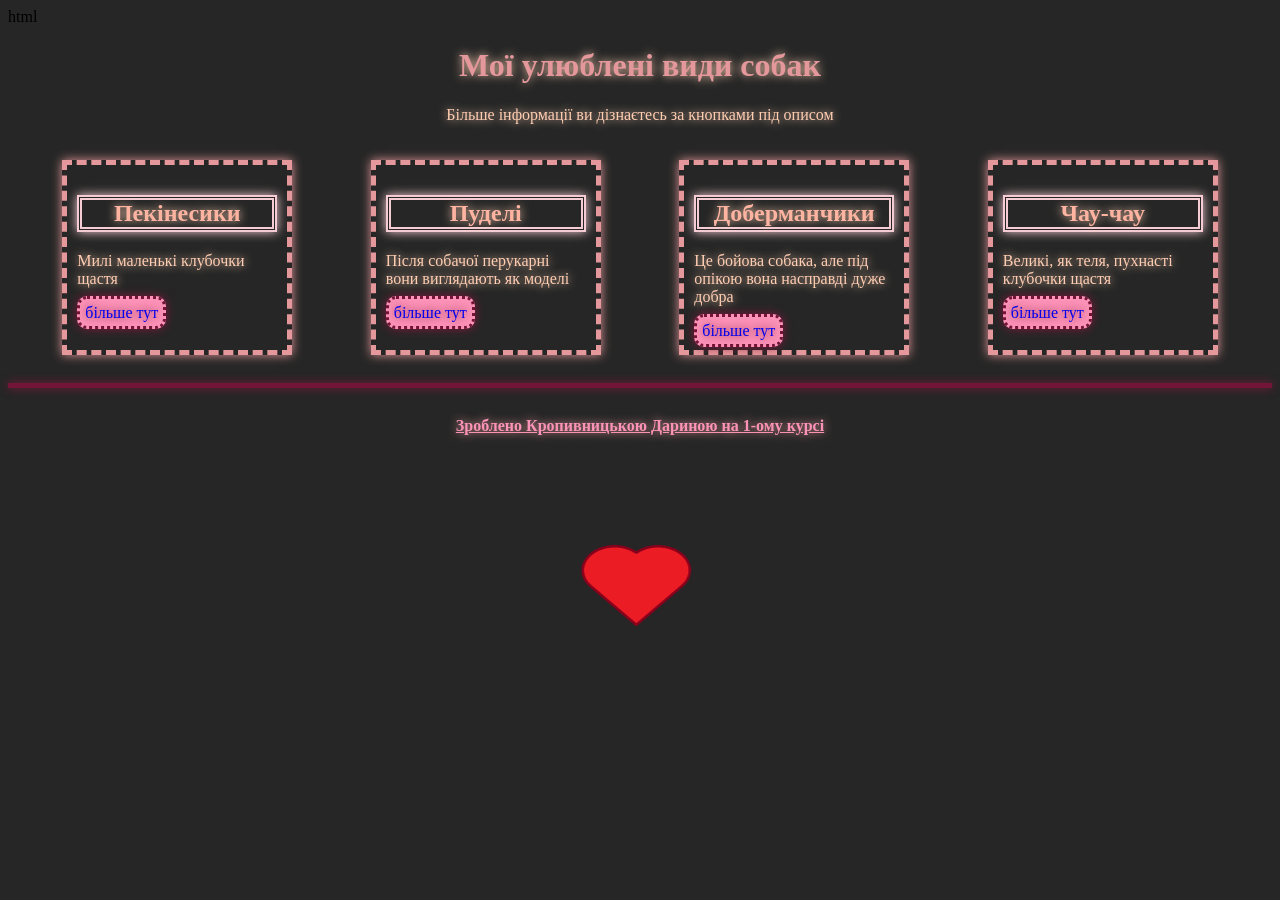
<file: курсова/index.html>
html<!DOCTYPE html>
<html lang="en">
<head>
    <meta charset="UTF-8">
    <meta name="viewport" content="width=device-width, initial-scale=1.0">
    <title>Strashna kyrsova</title>
    <link rel="stylesheet" href="StrashnaKyrsova.css">
</head>
<body>
    <header align="center">
        <h1>Мої улюблені види собак</h1>
    <p>Більше інформації ви дізнаєтесь за кнопками під описом</p>
    </header>
    <main><section>
        
    <article>
        <h2>Пекінесики</h2>
        <p>Милі маленькі клубочки щастя</p>
        <a href="pakinesuku.html">більше тут</a>
    </article>
    <article>
        <h2>Пуделі</h2>
        <P>Після собачої перукарні вони виглядають як моделі</P>
        <a href="Pydeli.html">більше тут</a>
    </article>
    <article>
        <h2>Доберманчики</h2>
        <p>Це бойова собака, але під опікою вона насправді дуже добра</p>
        <a href="Dobermanchuku.html">більше тут</a>
    </article>
    <article>
        <h2>Чау-чау</h2>
        <p>Великі, як теля, пухнасті клубочки щастя</p>
        <a href="ShayShay.html">більше тут</a>
    </article>
    </section></main>
    <hr>
<footer align="center"><H4>Зроблено Кропивницькою Дариною на 1-ому курсі </H4>
<img src="Cerdeshkoі.png" alt="" class="ZCY"></footer>
</body>
</html>
</file>
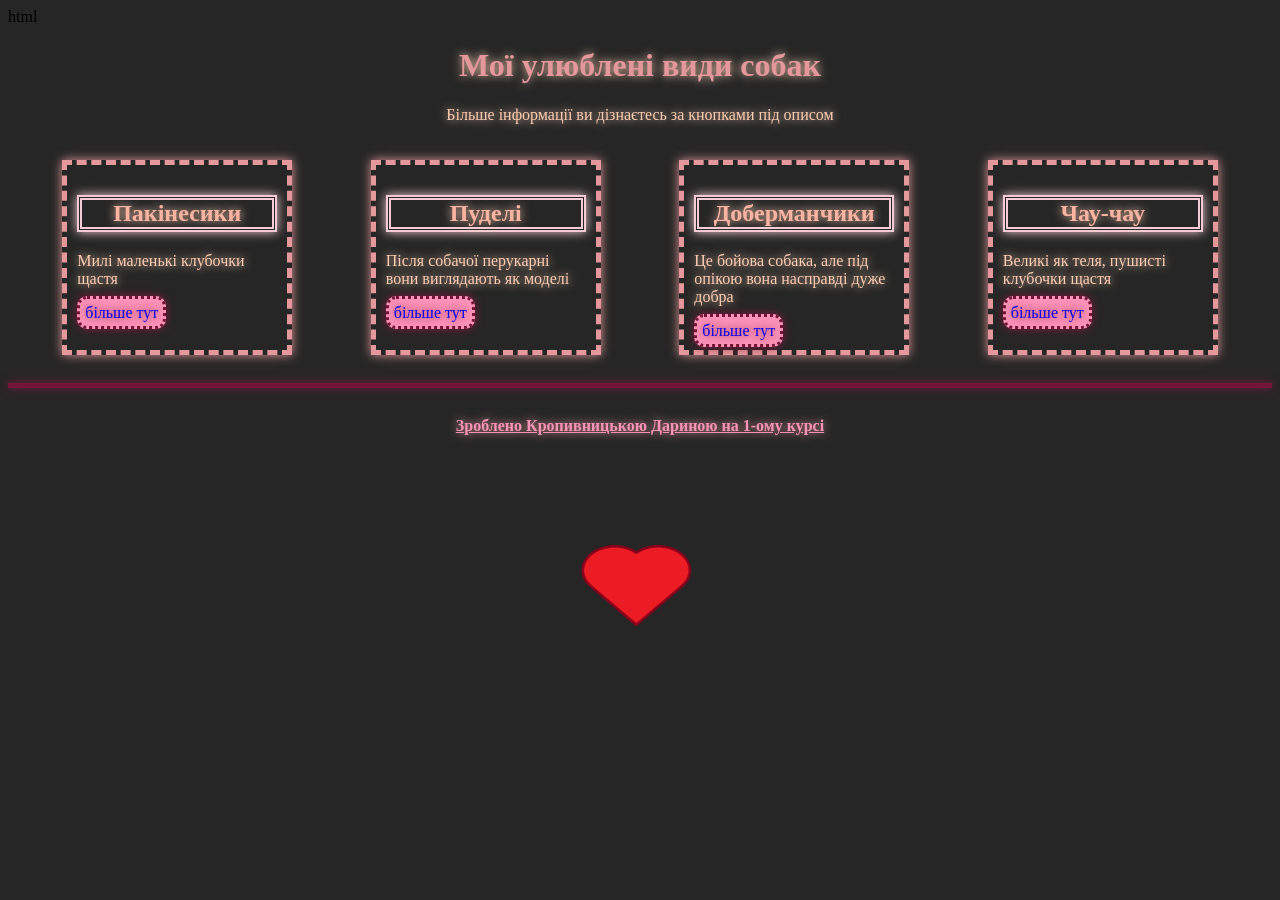
<file: курсова/CtrashnaKyrsova.html>
html<!DOCTYPE html>
<html lang="en">
<head>
    <meta charset="UTF-8">
    <meta name="viewport" content="width=device-width, initial-scale=1.0">
    <title>Strashna kyrsova</title>
    <link rel="stylesheet" href="StrashnaKyrsova.css">
</head>
<body>
    <header align="center">
        <h1>Мої улюблені види собак</h1>
    <p>Більше інформації ви дізнаєтесь за кнопками під описом</p>
    </header>
    <main><section>
        
    <article>
        <h2>Пакінесики</h2>
        <p>Милі маленькі клубочки щастя</p>
        <a href="pakinesuku.html">більше тут</a>
    </article>
    <article>
        <h2>Пуделі</h2>
        <P>Після собачої перукарні вони виглядають як моделі</P>
        <a href="Pydeli.html">більше тут</a>
    </article>
    <article>
        <h2>Доберманчики</h2>
        <p>Це бойова собака, але під опікою вона насправді дуже добра</p>
        <a href="Dobermanchuku.html">більше тут</a>
    </article>
    <article>
        <h2>Чау-чау</h2>
        <p>Великі як теля, пушисті клубочки щастя</p>
        <a href="ShayShay.html">більше тут</a>
    </article>
    </section></main>
    <hr>
<footer align="center"><H4>Зроблено Кропивницькою Дариною на 1-ому курсі </H4>
<img src="Cerdeshkoі.png" alt="" class="ZCY"></footer>
</body>
</html>
</file>
<file: курсова/StrashnaKyrsova.css>
body {
    background-color:#262626;
    display: flex;
    flex-direction: column;
}
h1 {
    color: #e5989b ;
    text-shadow: 0px 0px 10px #ffcdb2;
flex-grow: 1;
}
h2 {
    color: #ffb4a2; 
    text-shadow: 0px 0px 10px #ffcdb2;
    border: 5px double #F6CCD4;
    text-align: center;
    box-shadow: 0px 0px 10px #F6CCD4;
}
p {
    color: #ffcdb2;
     text-shadow: 0px 0px 10px #ffcdb2;
}
H4 {
    color: #fd93b8;
     text-shadow: 0px 0px 10px #e5989b;
     text-decoration: underline;
}
a {
    background-color: #fd93b8;
    border-radius: 10px;
    text-shadow: 0px 0px 10px #731536;
    text-decoration: none;
     transition: all 1s ;
     padding: 5px;
     border: 3px dotted #731536;
     box-shadow: 0px 0px 10px #80183c;
}
a:hover {
    color:#59a9ff ;
    background-color:#F6CCD4 ;
    border: 3px dotted #d989f6;
   
}
section {
    display: flex;
    padding: 20px;
    justify-content: space-around;
    gap:10px ;
    flex-wrap: wrap;
    

}
article {
    max-width: 200px;
    border: 5px dashed  #e5989b;
    padding: 10px;
    box-shadow:  0px 0px 10px #e5989b;
    
}
hr {
    min-width: 100%;
    background-color: #731536;
    height: 5px;
    border: none;
    box-shadow: 0px 0px 10px #80183c;
}
.ZXC {max-width: 400px;
}
img {
width: 200px;
margin: 10px;
border: 5px solid  #e5989b; ;
box-shadow:  0px 0px 10px #e5989b;
}
.ASD { 
    display: flex;
    max-width: 400;
    flex-wrap: wrap;
}
.POI {
    border: 1px solid #262626;
    box-shadow: none;
    
}
.HGF {
    max-width: 400px;
}
.PPO {
    width: 150px;
    height: 150px;
    text-align: center;
    position: fixed;
    right: 7px;
}
.ZCY {
   border: none; 
   box-shadow: none;
   position: relative;
   animation: myscale 5s infinite;
   animation-delay: 2s;
}
@keyframes myscale {
    0% {transform: scale(0,0);}
    50% {transform: scale(0.5,0.5);}
    0% {transform: scale(1,1);}
}
</file>
